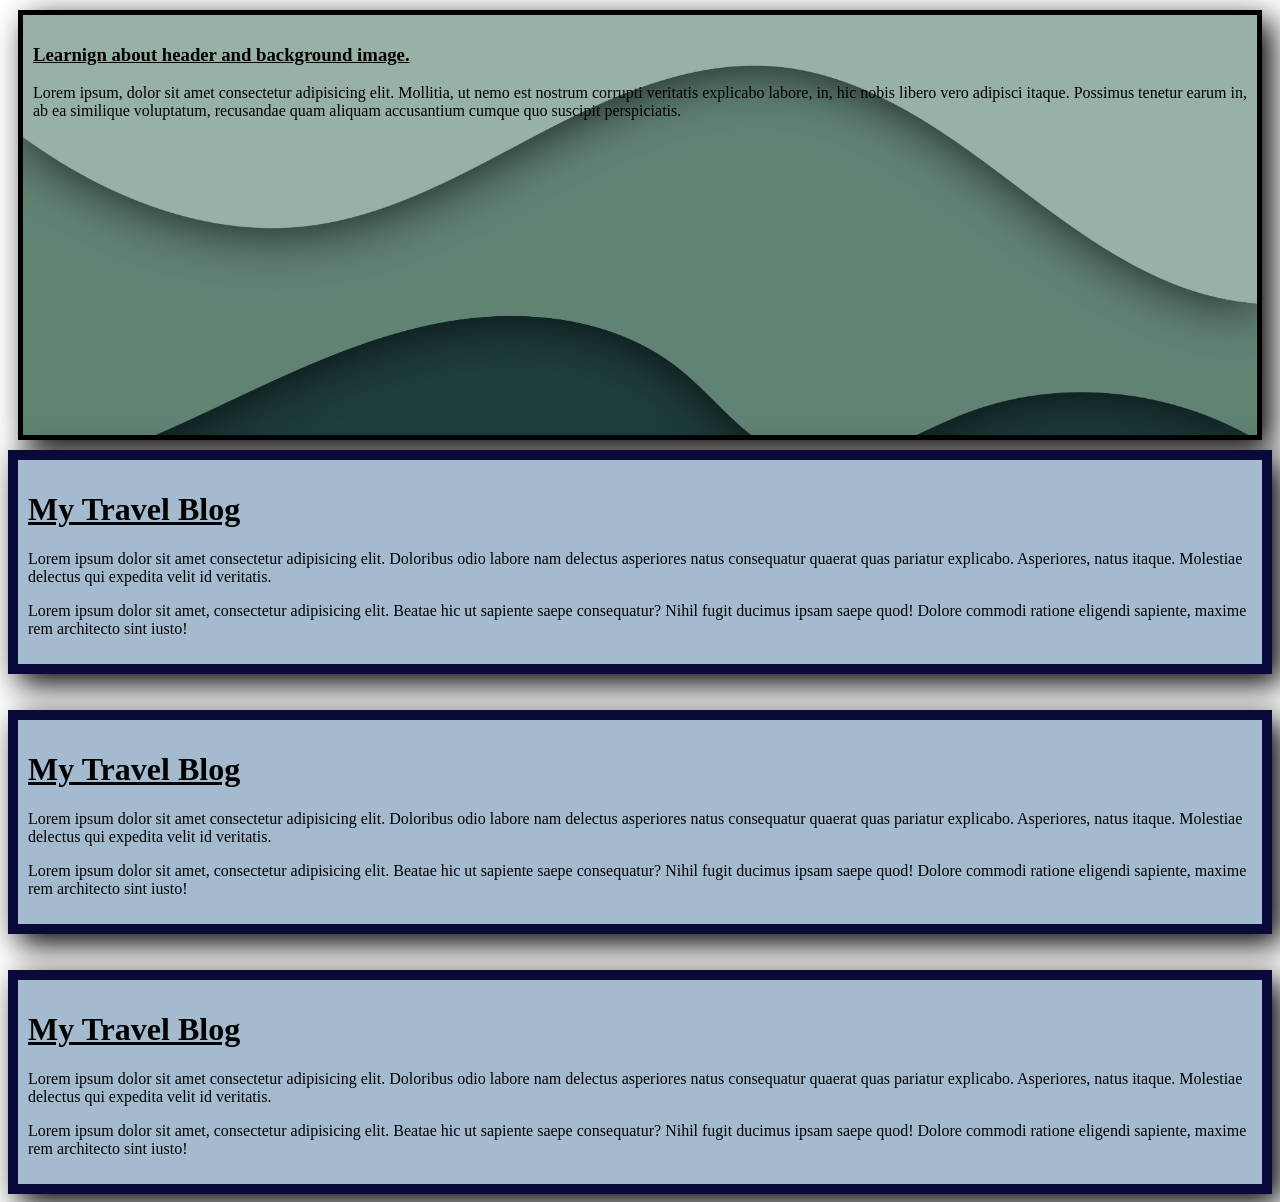
<file: index.html>
<!DOCTYPE html>
<html lang="en">
<head>
    <meta charset="UTF-8">
    <meta name="viewport" content="width=device-width, initial-scale=1.0">
    <title>Learning Header</title>
    <link rel="stylesheet" href="css/header.css">
    <link rel="icon" href="Images/image5.jpg">
</head>
<body>
    <header class="header">
            <h3>Learnign about header and background image. </h3>
            <p>Lorem ipsum, dolor sit amet consectetur adipisicing elit. Mollitia, ut nemo est nostrum corrupti veritatis explicabo labore, in, hic nobis libero vero adipisci itaque. Possimus tenetur earum in, ab ea similique voluptatum, recusandae quam aliquam accusantium cumque quo suscipit perspiciatis.</p>
            
            <br>
            <br>
    </header>
    <div class="article">
        <h1>My Travel Blog</h1>
        <p>Lorem ipsum dolor sit amet consectetur adipisicing elit. Doloribus odio labore nam delectus asperiores natus consequatur quaerat quas pariatur explicabo. Asperiores, natus itaque. Molestiae delectus qui expedita velit id veritatis.</p>
        
        <p>Lorem ipsum dolor sit amet, consectetur adipisicing elit. Beatae hic ut sapiente saepe consequatur? Nihil fugit ducimus ipsam saepe quod! Dolore commodi ratione eligendi sapiente, maxime rem architecto sint iusto!</p>
    </div>
    <br>
    <br>
    <div class="article">
        <h1>My Travel Blog</h1>
        <p>Lorem ipsum dolor sit amet consectetur adipisicing elit. Doloribus odio labore nam delectus asperiores natus consequatur quaerat quas pariatur explicabo. Asperiores, natus itaque. Molestiae delectus qui expedita velit id veritatis.</p>
        <p>Lorem ipsum dolor sit amet, consectetur adipisicing elit. Beatae hic ut sapiente saepe consequatur? Nihil fugit ducimus ipsam saepe quod! Dolore commodi ratione eligendi sapiente, maxime rem architecto sint iusto!</p>
    </div>
    <br>
    <br>
    <div class="article">
        <h1>My Travel Blog</h1>
        <p>Lorem ipsum dolor sit amet consectetur adipisicing elit. Doloribus odio labore nam delectus asperiores natus consequatur quaerat quas pariatur explicabo. Asperiores, natus itaque. Molestiae delectus qui expedita velit id veritatis.</p>
        <p>Lorem ipsum dolor sit amet, consectetur adipisicing elit. Beatae hic ut sapiente saepe consequatur? Nihil fugit ducimus ipsam saepe quod! Dolore commodi ratione eligendi sapiente, maxime rem architecto sint iusto!</p>
    </div>
</body>
</html>
</file>
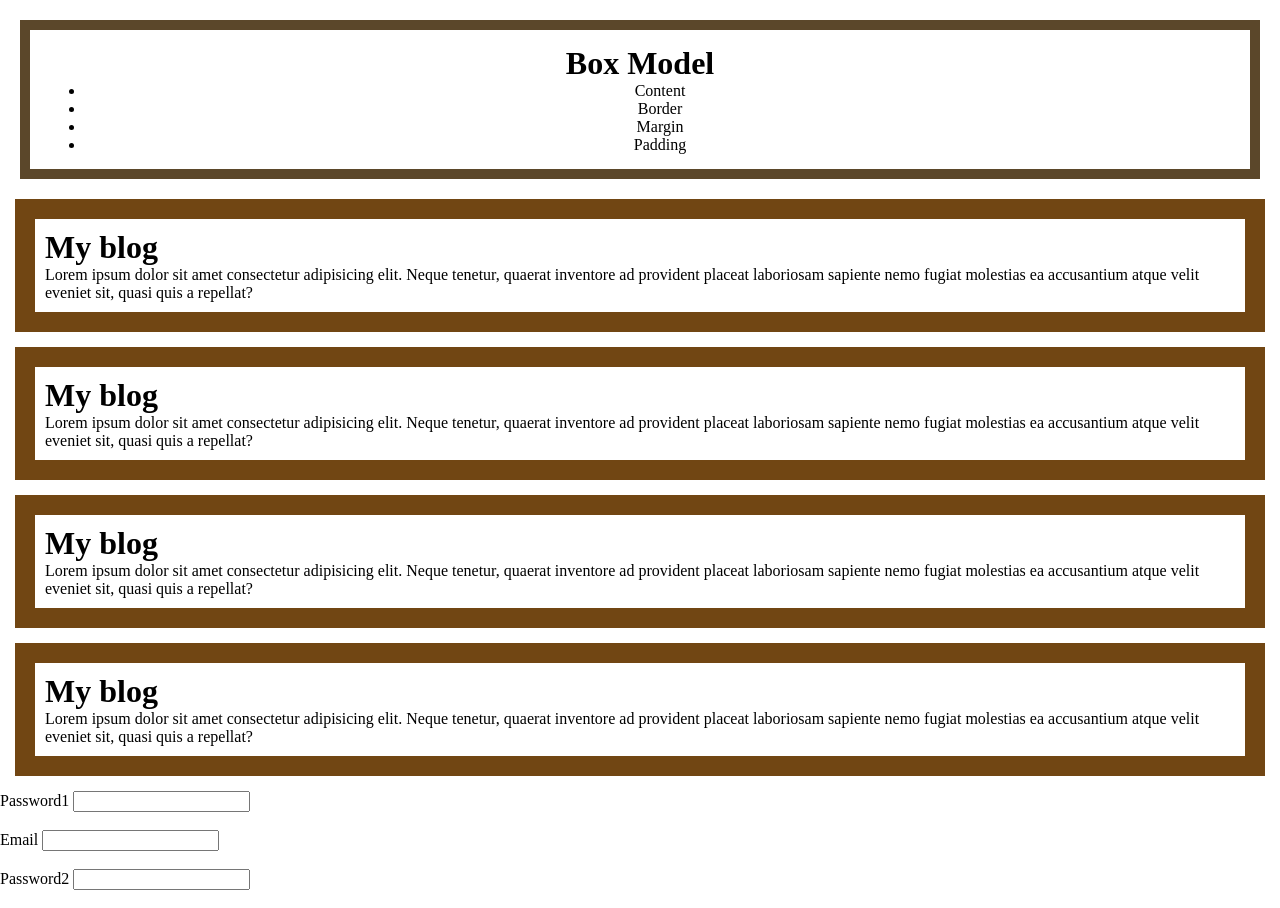
<file: boxModel.html>
<!DOCTYPE html>
<html lang="en">
<head>
    <meta charset="UTF-8">
    <meta name="viewport" content="width=device-width, initial-scale=1.0">
    <title>Learning Border</title>
    
    <style>
        *{
            margin:0;
        }
        .myBlog{
            /* border-bottom: 15px solid rgb(70, 43, 11);
            border-radius: 15px;
            border-top: none;
            border-top: 5px dashed rgb(70, 43, 11);
            border-left: 15px dotted rgb(70, 43, 11);
            border-right: 15px slategray solid; */
            border:20px solid rgb(113, 70, 19);
            /* Applied to all */
            /* margin:10px;   */
            /* TopBottom RightLeft */
            /* margin:10px 30px; */
            /* Top RightLeft Bottom */
            /* margin: 10px 50px 100px; */
            /* Top Right Bottom Left */
            /* margin:10px 50px 100px 150px; */
            margin:15px;

            /* Margin -> laptop border theke kotokhani bhitore */
            /* Padding -> margin theke kotokhani bhitore */
            padding: 10px;

            
        }
        .note{
            margin: 20px;
            text-align: center;
            border: 10px solid rgb(91, 71, 42);
            padding: 15px;

        }
        input[type="email"]{
            color: red;
        }
        
    </style>
</head>
<body>
    <div class="note">
        <h1>Box Model</h1>
        <ul>
            <li>Content</li>
            <li>Border</li>
            <li>Margin</li>
            <li>Padding</li>
        </ul>
    </div>
    <div class="myBlog">
        <h1>My blog</h1>
        <p>Lorem ipsum dolor sit amet consectetur adipisicing elit. Neque tenetur, quaerat inventore ad provident placeat laboriosam sapiente nemo fugiat molestias ea accusantium atque velit eveniet sit, quasi quis a repellat?</p>
    </div>
    <div class="myBlog">
        <h1>My blog</h1>
        <p>Lorem ipsum dolor sit amet consectetur adipisicing elit. Neque tenetur, quaerat inventore ad provident placeat laboriosam sapiente nemo fugiat molestias ea accusantium atque velit eveniet sit, quasi quis a repellat?</p>
    </div>
    <div class="myBlog">
        <h1>My blog</h1>
        <p>Lorem ipsum dolor sit amet consectetur adipisicing elit. Neque tenetur, quaerat inventore ad provident placeat laboriosam sapiente nemo fugiat molestias ea accusantium atque velit eveniet sit, quasi quis a repellat?</p>
    </div>
    <div class="myBlog">
        <h1>My blog</h1>
        <p>Lorem ipsum dolor sit amet consectetur adipisicing elit. Neque tenetur, quaerat inventore ad provident placeat laboriosam sapiente nemo fugiat molestias ea accusantium atque velit eveniet sit, quasi quis a repellat?</p>
    </div>
    <div>
        <label for="pass1">Password1</label>
        <input type="password" name="pass1" id="pass1">
        <br>
        <br>

        <label for="email">Email</label>
        <input type="email" name="email" id="email">
        <br>
        <br>

        <label for="pass2">Password2</label>
        <input type="password" name="pass2" id="pass2">
        <br>
        <br>
    </div>
</body>
</html>
</file>
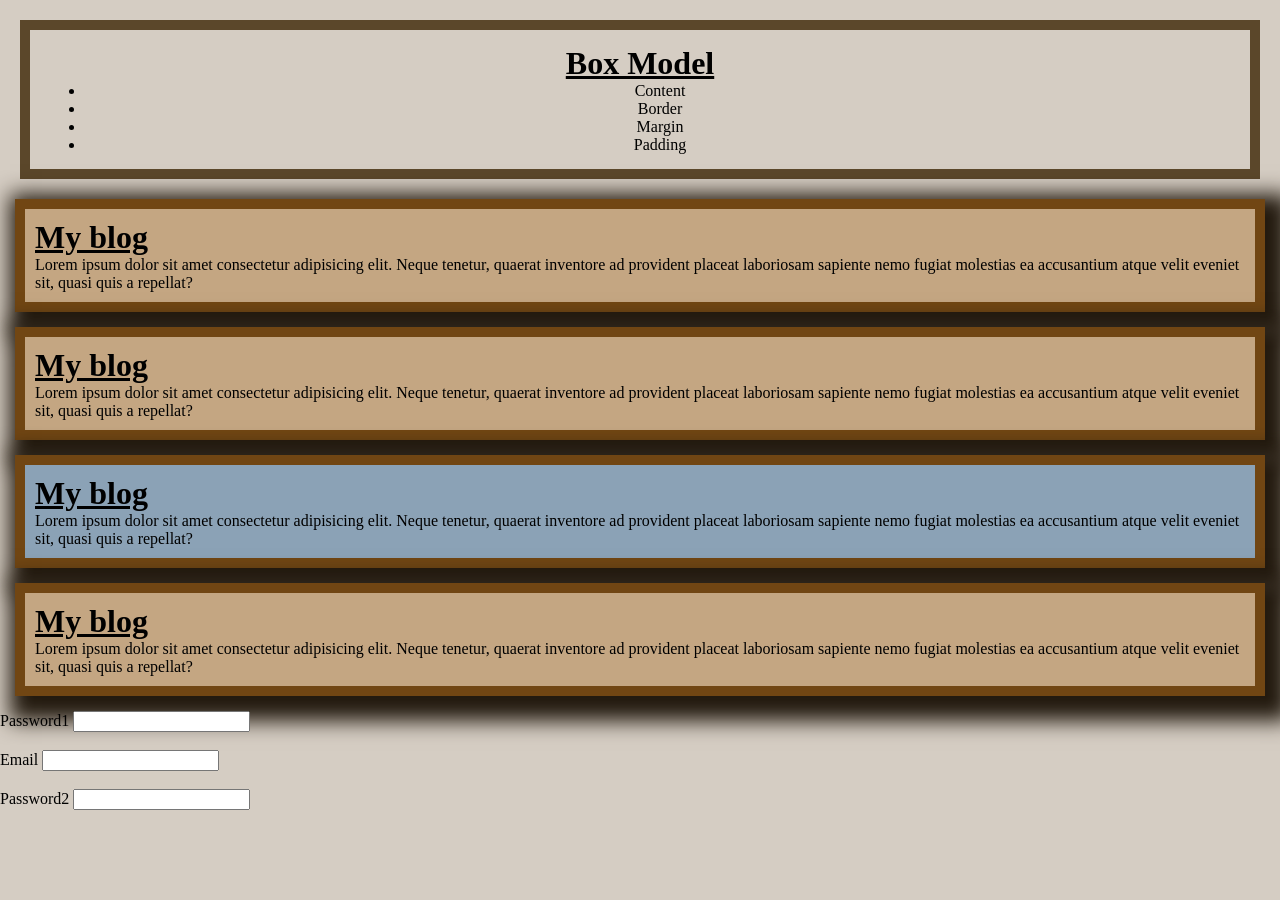
<file: external.html>
<!DOCTYPE html>
<html lang="en">
<head>
    <meta charset="UTF-8">
    <meta name="viewport" content="width=device-width, initial-scale=1.0">
    <title>External CSS</title>
    <link rel="stylesheet" href="css/styles.css">
    
    
   
</head>
<body>
    <div class="note">
        <h1>Box Model</h1>
        <ul>
            <li>Content</li>
            <li>Border</li>
            <li>Margin</li>
            <li>Padding</li>
        </ul>
    </div>
    <div class="myBlog">
        <h1>My blog</h1>
        <p>Lorem ipsum dolor sit amet consectetur adipisicing elit. Neque tenetur, quaerat inventore ad provident placeat laboriosam sapiente nemo fugiat molestias ea accusantium atque velit eveniet sit, quasi quis a repellat?</p>
    </div>
    <div class="myBlog">
        <h1>My blog</h1>
        <p>Lorem ipsum dolor sit amet consectetur adipisicing elit. Neque tenetur, quaerat inventore ad provident placeat laboriosam sapiente nemo fugiat molestias ea accusantium atque velit eveniet sit, quasi quis a repellat?</p>
    </div>
    <div id="special" class="myBlog">
        <h1>My blog</h1>
        <p>Lorem ipsum dolor sit amet consectetur adipisicing elit. Neque tenetur, quaerat inventore ad provident placeat laboriosam sapiente nemo fugiat molestias ea accusantium atque velit eveniet sit, quasi quis a repellat?</p>
    </div>
    <div class="myBlog">
        <h1>My blog</h1>
        <p>Lorem ipsum dolor sit amet consectetur adipisicing elit. Neque tenetur, quaerat inventore ad provident placeat laboriosam sapiente nemo fugiat molestias ea accusantium atque velit eveniet sit, quasi quis a repellat?</p>
    </div>
    <div>
        <label for="pass1">Password1</label>
        <input type="password" name="pass1" id="pass1">
        <br>
        <br>

        <label for="email">Email</label>
        <input type="email" name="email" id="email">
        <br>
        <br>

        <label for="pass2">Password2</label>
        <input type="password" name="pass2" id="pass2">
        <br>
        <br>
    </div>
</body>
</html>
</file>
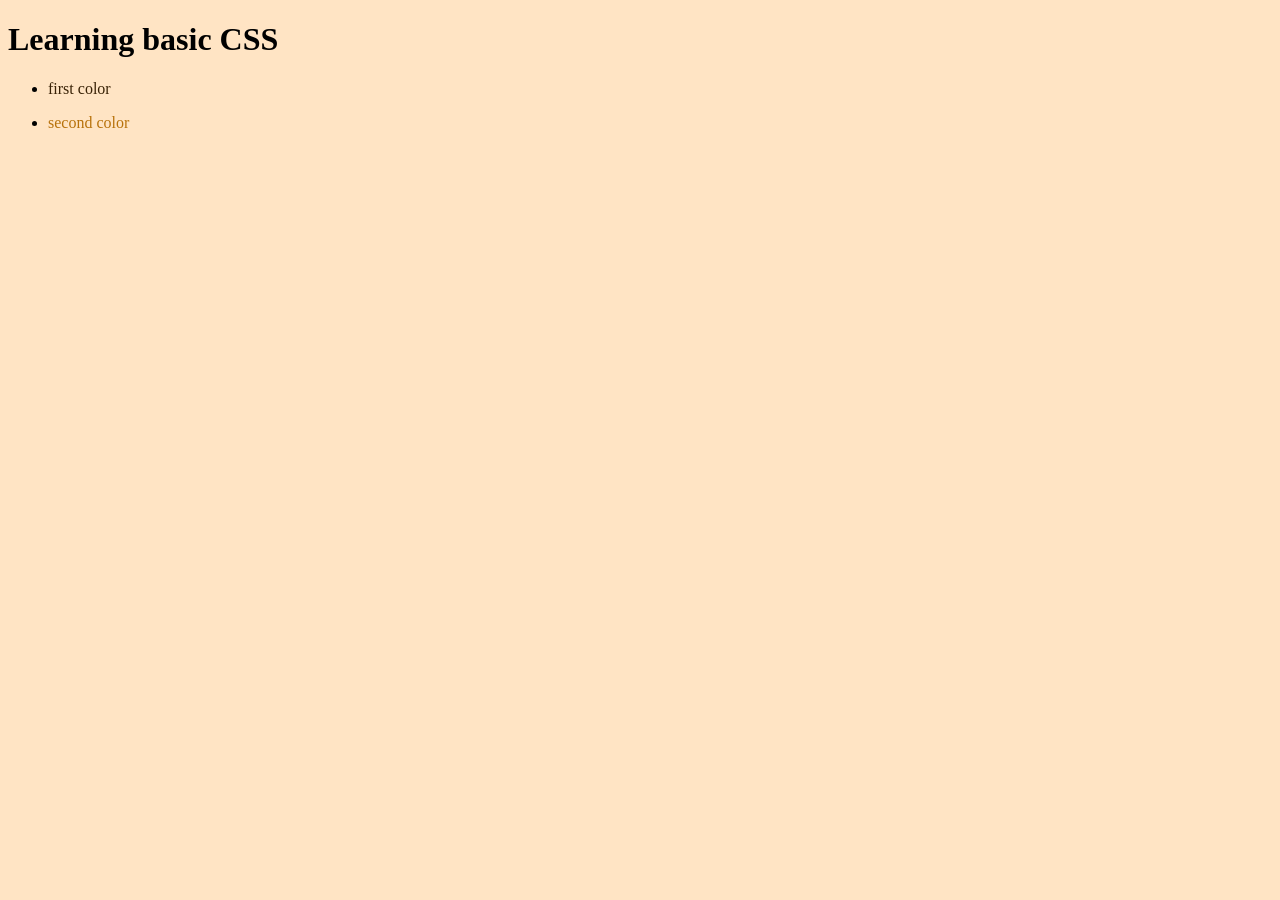
<file: inline_css.html>
<!DOCTYPE html>
<html lang="en">
<head>
    <meta charset="UTF-8">
    <meta name="viewport" content="width=device-width, initial-scale=1.0">
    <title>My First CSS website</title>
</head>
<body style="background-color: bisque;">
    <h1>Learning basic CSS</h1>
    <ul>
        <li><p style="color: rgb(57, 34, 6);">first color</p></li>
        <li><p style="color: rgb(184, 114, 11);">second color</p></li>
    </ul>
</body>
</html>
</file>
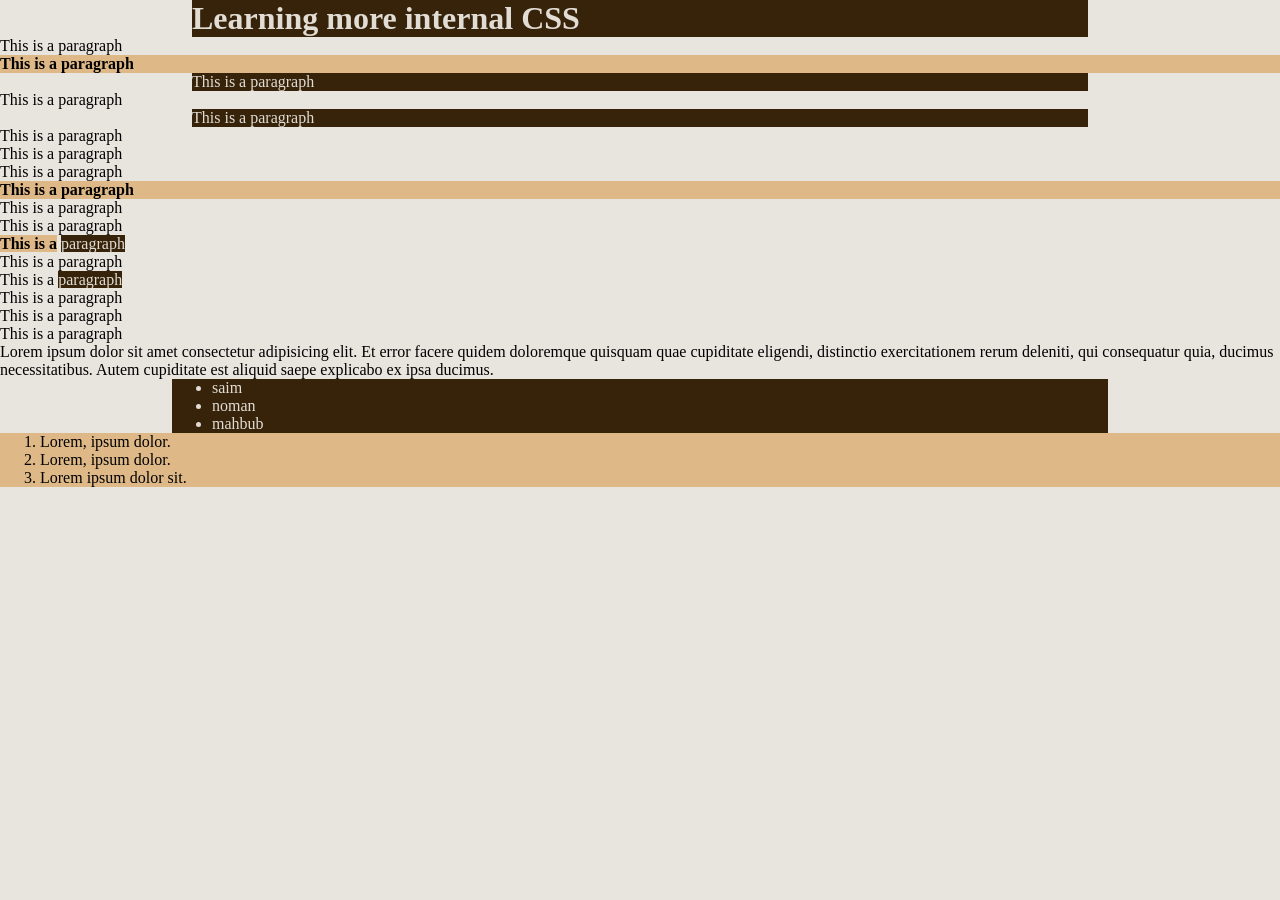
<file: internal2.html>
<!DOCTYPE html>
<html lang="en">
<head>
    <meta charset="UTF-8">
    <meta name="viewport" content="width=device-width, initial-scale=1.0">
    <title>Advanced Internal CSS</title>
    <link rel="icon" href="Images/HomeIcon.png">
    <style>
        *{
            margin:auto;

        }
        body{
            background-color: rgb(232, 228, 222);
        }
        .bold{
            font-weight: 900;
        }
        .attention{
            background-color: burlywood;
        }
        .brown, .white, h1{
            background-color: rgb(55, 35, 9);
            color: rgb(225, 220, 212);
            width: 70%;
            
        }
    </style>
</head>
<body>

    <h1>Learning more internal CSS</h1>
    <p>This is a paragraph</p>
    <p class="bold attention">This is a paragraph</p>
    <p class="brown">This is a paragraph</p>
    <p>This is a paragraph</p>
    <p class="white">This is a paragraph</p>
    <p>This is a paragraph</p>
    <p>This is a paragraph</p>
    <p>This is a paragraph</p>
    <p class="bold attention">This is a paragraph</p>
    <p>This is a paragraph</p>
    <p>This is a paragraph</p>
    <p><span class="bold attention">This is a</span> <span class="brown">paragraph</span></p>
    <p>This is a paragraph</p>
    <p>This is a <span class="brown">paragraph</span></p>
    <p>This is a paragraph</p>
    <p>This is a paragraph</p>
    <p>This is a paragraph</p>
    <p>Lorem ipsum dolor sit amet consectetur adipisicing elit. Et error facere quidem doloremque quisquam quae cupiditate eligendi, distinctio exercitationem rerum deleniti, qui consequatur quia, ducimus necessitatibus. Autem cupiditate est aliquid saepe explicabo ex ipsa ducimus.</p>
    

    <ul class="brown">
        <li>saim</li>
        <li>noman</li>
        <li>mahbub</li>
    </ul>

    <ol class="bold, attention">
        <li>Lorem, ipsum dolor.</li>
        <li>Lorem, ipsum dolor.</li>
        <li>Lorem ipsum dolor sit.</li>
    </ol>

    

</body>
</html>
</file>
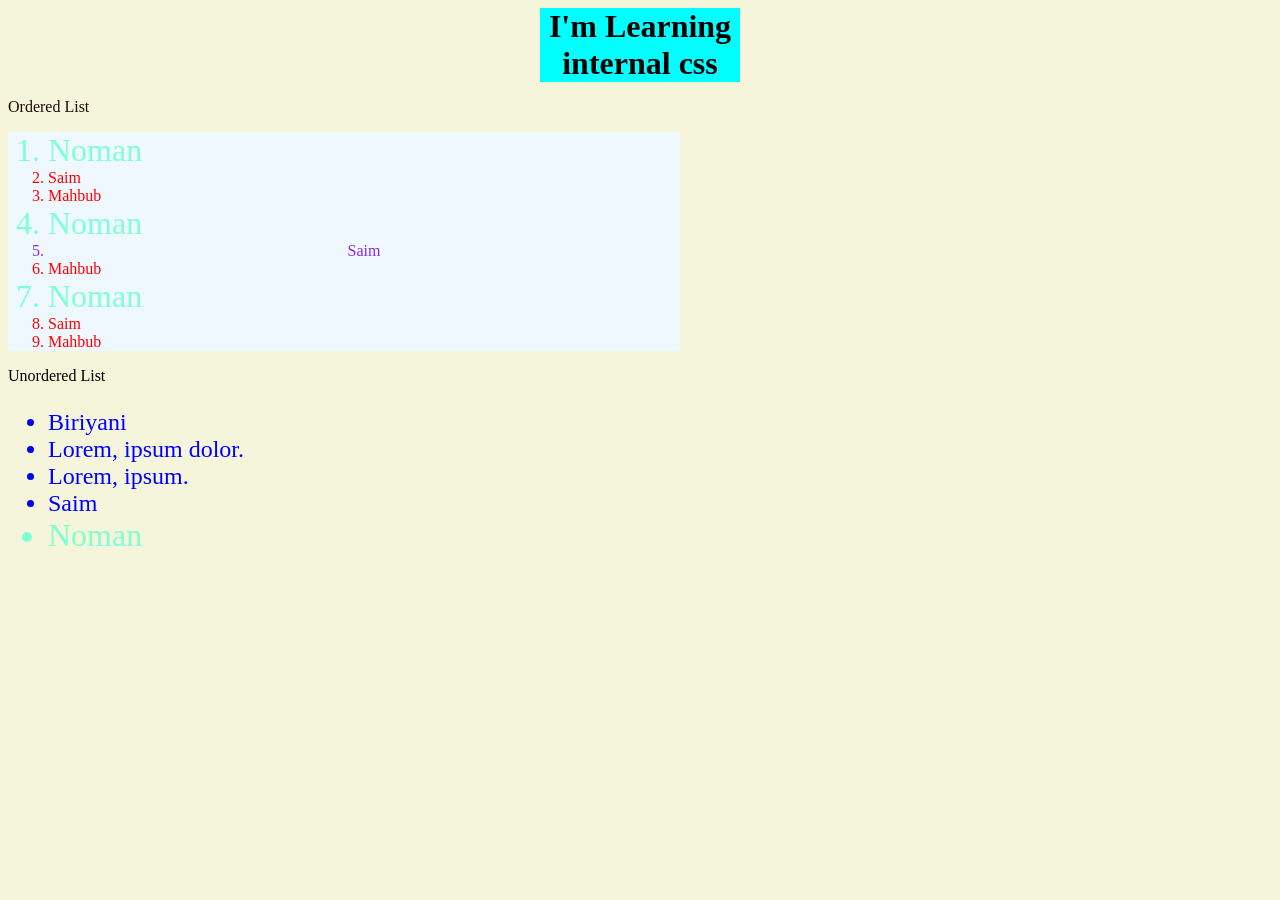
<file: internal_css.html>
<!DOCTYPE html>
<html lang="en">
<head>
    <meta charset="UTF-8">
    <meta name="viewport" content="width=device-width, initial-scale=1.0">
    <title>Module2-CSS</title>

    <!--Internal CSS-->
    <!--ul, ol -> Element Selector-->
    <!-- #something -> id selector-->
    <!-- .something -> class selector-->
    <style>
        
        body{
            background-color:beige;
        }
        ol{
            color:red;
            background-color: aliceblue;
            width: 50%;
        }
        ul{
            color:blue;
            font-size:x-large;
        }

        h1{
            background-color:aqua;
            width: 200px;
            text-align: center;
            margin: auto;
            
        }
        #myName{
            color:blueviolet;
            text-align: center;
        }
        .noman{
            color: aquamarine;
            font-size: xx-large;
        }
       

    </style>

</head>
<body>
    <h1>I'm Learning internal css</h1>
    <p style="color:rgb(29, 13, 2)">Ordered List</p>
    <ol>
        <li class="noman">Noman</li>
        <li>Saim</li>
        <li>Mahbub</li>
        <li class="noman">Noman</li>
        <li id="myName">Saim</li>
        <li>Mahbub</li>
        <li class="noman">Noman</li>
        <li>Saim</li>
        <li>Mahbub</li>
    </ol>

    <p style="color:black;">Unordered List</p>
    <ul>
        <li>Biriyani</li>
        <li>Lorem, ipsum dolor.</li>
        <li>Lorem, ipsum.</li>
        <li>Saim</li>
        <li class="noman">Noman</li>
    </ul>
</body>
</html>
</file>
<file: css/header.css>
.article{
    border: 10px solid rgb(10, 10, 58);
    background-color: rgb(164, 187, 207) ;
    /* margin: 5px; */
    padding: 10px;
    box-shadow: 10px 10px 30px;
    
}
h1, h3{
    text-decoration: underline;
}
.header{
    background-color: rgb(94, 130, 130);
    background-image: url('../Images/a22adf5f-3d6c-488c-b166-f1b8e4b701f7.jpg');
    height: 400px;
    background-size: cover;
    margin: 10px;
    box-shadow: 10px 10px 30px;
    border: 5px solid black;
    padding: 10px;
}
</file>
<file: css/styles.css>
*{
    margin:0;
}
body{
    background-color: rgb(213, 205, 195);
}
.myBlog{
    /* border-bottom: 15px solid rgb(70, 43, 11);
    border-radius: 15px;
    border-top: none;
    border-top: 5px dashed rgb(70, 43, 11);
    border-left: 15px dotted rgb(70, 43, 11);
    border-right: 15px slategray solid; */
    border:10px solid rgb(113, 70, 19);
    /* Applied to all */
    /* margin:10px;   */
    /* TopBottom RightLeft */
    /* margin:10px 30px; */
    /* Top RightLeft Bottom */
    /* margin: 10px 50px 100px; */
    /* Top Right Bottom Left */
    /* margin:10px 50px 100px 150px; */
    margin:15px;

    /* Margin -> laptop border theke kotokhani bhitore */
    /* Padding -> margin theke kotokhani bhitore */
    padding: 10px;
    background-color:rgb(196, 166, 130);

    box-shadow: 10px 10px 20px 15px rgb(35, 26, 15);

    
}
.note{
    margin: 20px;
    text-align: center;
    border: 10px solid rgb(91, 71, 42);
    padding: 15px;

}
input[type="email"]{
    color: red;
}
h1{
    text-decoration: underline;
}
#special{
    background-color: rgb(139, 162, 182);
    /* display: none; */
    /* visibility: hidden; */
}
</file>
